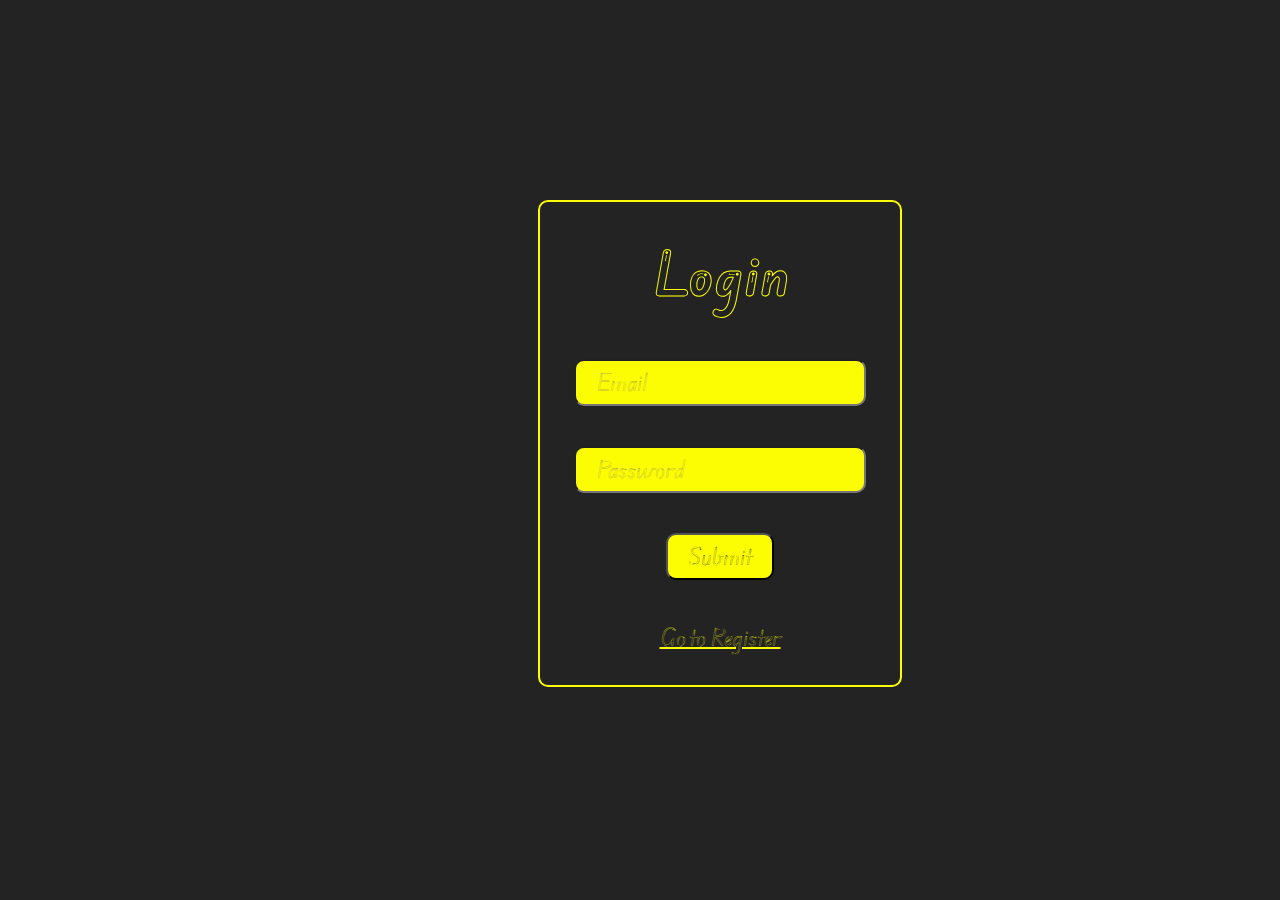
<file: index.html>
<!DOCTYPE html>
<html lang="en">

<head>
    <meta charset="UTF-8">
    <meta name="viewport" content="width=device-width, initial-scale=1.0">
    <title>Login</title>
    <link rel="stylesheet" href="/css/index.css">

<body>
    <main>
        <section class="hero">
            <div class="container">
                <div class="js-error-alert error-alert d-none">
                    <h3 class="js-error-title">This Error alert</h3>
                    <button class="js-btn-ok">OK</button>
                </div>
                <form class="js-auth-form auth-form">
                    <h1>Login</h1>
                    <input type="email" class="js-email-input" placeholder="Email" name="email"
                        aria-label="Enter you email" id="email">
                    <input type="password" class="js-password-input" placeholder="Password" name="password"
                        aria-label="Enter you password" id="password">
                    <button class="submit-btn">Submit</button>
                    <a href="/register/index.html">Go to Register</a>
                </form>
            </div>
        </section>
    </main>
    <script src="/js/utils.js"></script>
    <script src="/js/login.js"></script>
</body>

</html>
</file>
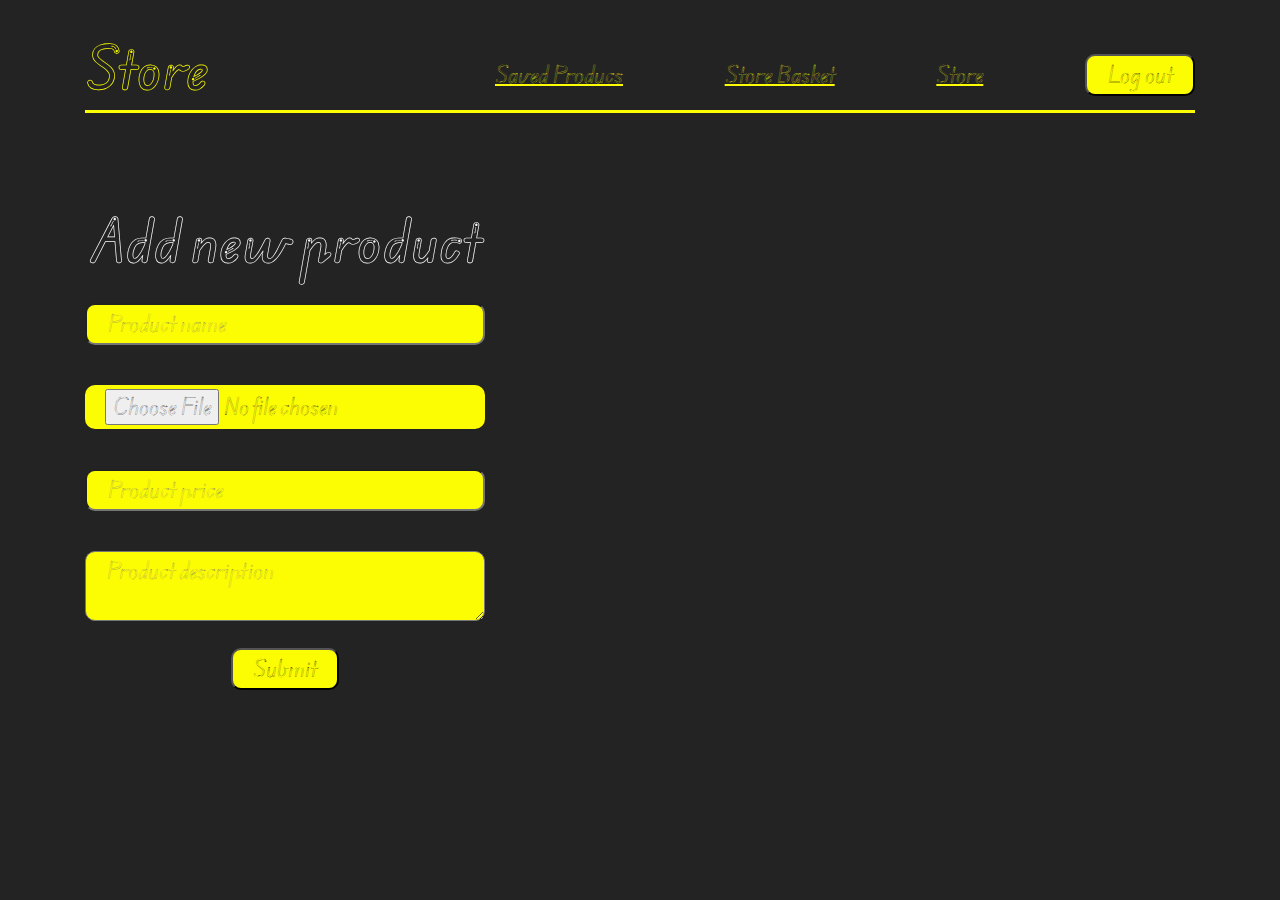
<file: admin/index.html>
<!DOCTYPE html>
<html lang="en">

<head>
    <meta charset="UTF-8">
    <meta name="viewport" content="width=device-width, initial-scale=1.0">
    <title>Admin</title>
    <link href="https://cdn.jsdelivr.net/npm/bootstrap@5.3.3/dist/css/bootstrap.min.css" rel="stylesheet"
        integrity="sha384-QWTKZyjpPEjISv5WaRU9OFeRpok6YctnYmDr5pNlyT2bRjXh0JMhjY6hW+ALEwIH" crossorigin="anonymous">
    <link rel="stylesheet" href="/css/index.css">
</head>

<body>
    <div class="container">
        <div class="js-error-alert error-alert d-none">
            <h3 class="js-error-title">This Error alert</h3>
            <button class="js-btn-ok">OK</button>
        </div>
    </div>

    <div class="modal fade js-product-modal text-center" id="exampleModal" tabindex="-1"
        aria-labelledby="exampleModalLabel" aria-hidden="true">
        <div class="modal-dialog">
            <div class="modal-content product-modal">
                <div class="modal-header">
                    <button type="button" class="btn-close" data-bs-dismiss="modal" aria-label="Close"></button>
                </div>
                <div class="modal-body">
                    <div class="img-form-box">
                        <form action="" class="js-modal-form modal-form">
                            <input type="text" class="modal-inputs js-product-name-inp" placeholder="Product name"
                                aria-label="Enter you product name" name="product_name">
                            <input type="file" class="modal-inputs js-product-img-inp"
                                aria-label="Enter you product picture" name="product_img">
                            <input type="text" class="modal-inputs js-product-price-inp" placeholder="Product price"
                                aria-label="Enter you product price" name="product_price">
                            <textarea class="modal-inputs js-product-description-area" placeholder="Product description"
                                aria-label="Enter you product description" name="product-desc"></textarea>
                            <div class="modal-form-btn-box">
                                <button class="modal-btn" data-bs-dismiss="modal" aria-label="Close">Submit</button>
                            </div>
                        </form>
                    </div>
                </div>
            </div>
        </div>
    </div>

    <div class="container">
        <div class="logo-navbar-box">
            <h1 class="store-logo-title">Store</h1>
            <div class="btn-link-box">
                <a href="/store/index.html" class="store-link-btn js-save-product-link"></a>
                <a href="/basket/index.html" class="store-link-btn js-basket-product-link">Store Basket</a>
                <a href="/store/index.html" class="store-link-btn">Store</a>
                <button class="js-log-out-btn">Log out</button>
            </div>
        </div>
    </div>
    
    <template class="js-store-temp">
        <li class="js-products-item products-item">
            <img src="https://m.media-amazon.com/images/I/51HZF6HXdWL.jpg" alt="store_product_img"
                class="js-product-img product-img">
            <h1 class="js-product-name product-name">Apple Iphone ...</h1>
            <p class="js-product-description product-description">Apple Iphone charge in 120 w and color
                black</p>
            <mark class="js-product-price product-price">500000 so'm</mark>
            <div class="product-btn-box">
                <button class="js-delete-product-btn btn btn-danger">
                    <!-- js-delete-product-icon store-icon -->
                    <svg data-slot="icon" fill="none" stroke-width="1.5" stroke="currentColor" viewBox="0 0 24 24"
                        xmlns="http://www.w3.org/2000/svg" aria-hidden="true" class="js-delete-product-icon store-icon">
                        <path stroke-linecap="round" stroke-linejoin="round"
                            d="m14.74 9-.346 9m-4.788 0L9.26 9m9.968-3.21c.342.052.682.107 1.022.166m-1.022-.165L18.16 19.673a2.25 2.25 0 0 1-2.244 2.077H8.084a2.25 2.25 0 0 1-2.244-2.077L4.772 5.79m14.456 0a48.108 48.108 0 0 0-3.478-.397m-12 .562c.34-.059.68-.114 1.022-.165m0 0a48.11 48.11 0 0 1 3.478-.397m7.5 0v-.916c0-1.18-.91-2.164-2.09-2.201a51.964 51.964 0 0 0-3.32 0c-1.18.037-2.09 1.022-2.09 2.201v.916m7.5 0a48.667 48.667 0 0 0-7.5 0">
                        </path>
                    </svg>
                </button>
                <button class="js-edit-product-btn btn btn-success" type="button" data-bs-toggle="modal"
                    data-bs-target="#exampleModal">
                    <!-- js-edit-product-icon store-icon -->
                    <svg data-slot="icon" fill="none" stroke-width="1.5" stroke="currentColor" viewBox="0 0 24 24"
                        xmlns="http://www.w3.org/2000/svg" aria-hidden="true" class="js-edit-product-icon store-icon">
                        <path stroke-linecap="round" stroke-linejoin="round"
                            d="m16.862 4.487 1.687-1.688a1.875 1.875 0 1 1 2.652 2.652L10.582 16.07a4.5 4.5 0 0 1-1.897 1.13L6 18l.8-2.685a4.5 4.5 0 0 1 1.13-1.897l8.932-8.931Zm0 0L19.5 7.125M18 14v4.75A2.25 2.25 0 0 1 15.75 21H5.25A2.25 2.25 0 0 1 3 18.75V8.25A2.25 2.25 0 0 1 5.25 6H10">
                        </path>
                    </svg>
                </button>
            </div>
        </li>
    </template>
    <main>
        <section class="hero">
            <div class="container">
                <!-- <div class="product-add-search-forms-box"> -->
                <form class="js-add-product-form add-product-form">
                    <h1 class="text-light">Add new product</h1>
                    <input type="text" class="add-product-inputs js-product-name-inp" placeholder="Product name"
                        aria-label="Enter you product name" name="product_name" id="product_name">
                    <input type="file" class="add-product-inputs js-product-img-inp" placeholder="Product img"
                        aria-label="Enter you product img" name="product_img" id="product_img">
                    <input type="number" class="add-product-inputs js-product-price-inp" placeholder="Product price"
                        aria-label="Enter you product price" name="product_price" id="product_price">
                    <textarea class="add-product-inputs js-product-description-area" placeholder="Product description"
                        aria-label="Enter you product description" name="product-desc" id="product-desc"></textarea>
                    <button class="add-product-btn">Submit</button>
                </form>
                <!-- </div> -->
                <ul class="js-products-list producs-list"></ul>
            </div>
        </section>
    </main>
    <script src="https://cdn.jsdelivr.net/npm/bootstrap@5.3.3/dist/js/bootstrap.bundle.min.js"
        integrity="sha384-YvpcrYf0tY3lHB60NNkmXc5s9fDVZLESaAA55NDzOxhy9GkcIdslK1eN7N6jIeHz"
        crossorigin="anonymous"></script>
    <script src="/js/utils.js"></script>
    <script src="/js/admin.js"></script>
</body>

</html>
</file>
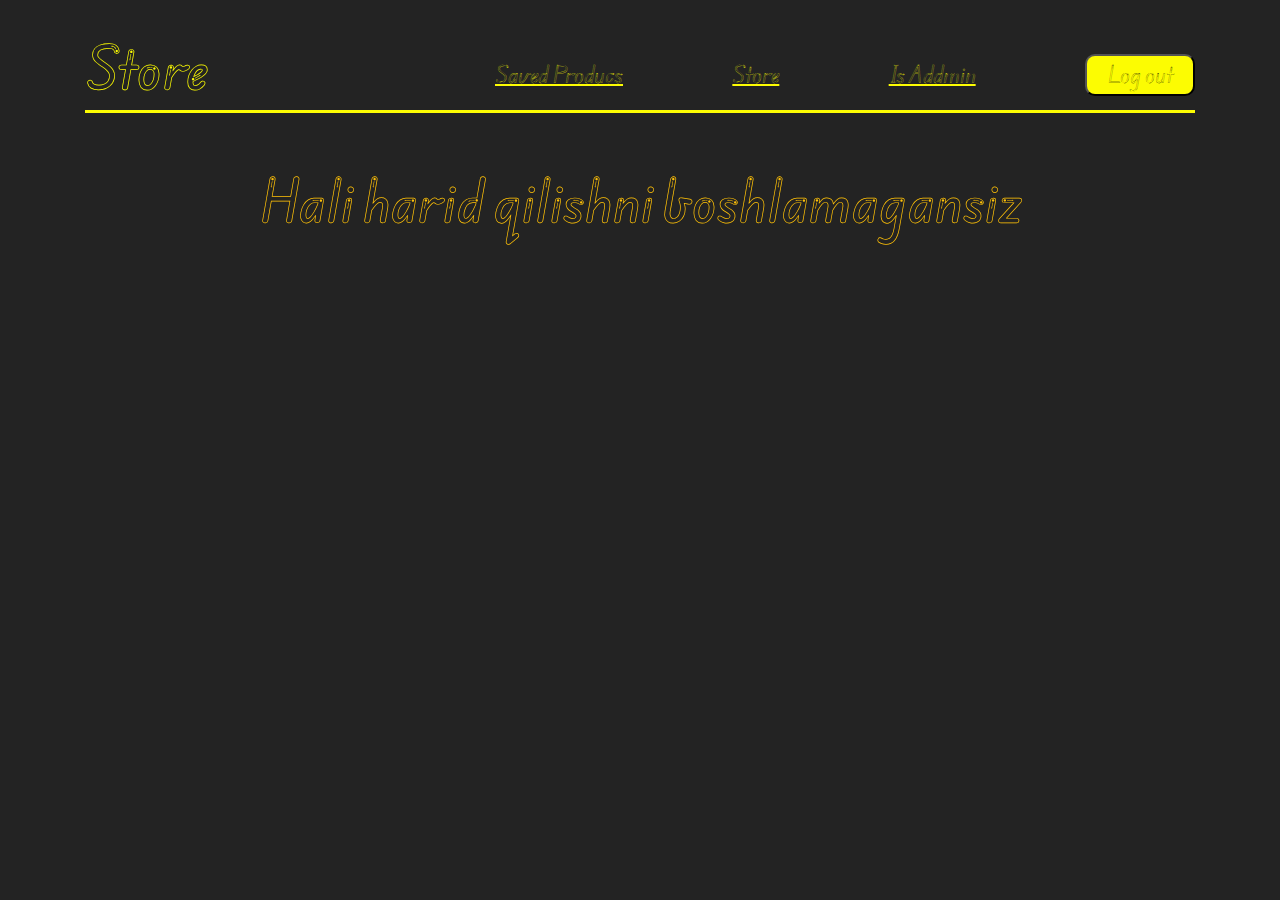
<file: basket/index.html>
<!DOCTYPE html>
<html lang="en">

<head>
    <meta charset="UTF-8">
    <meta name="viewport" content="width=device-width, initial-scale=1.0">
    <title>Basket</title>
    <link href="https://cdn.jsdelivr.net/npm/bootstrap@5.3.3/dist/css/bootstrap.min.css" rel="stylesheet"
        integrity="sha384-QWTKZyjpPEjISv5WaRU9OFeRpok6YctnYmDr5pNlyT2bRjXh0JMhjY6hW+ALEwIH" crossorigin="anonymous">
    <link rel="stylesheet" href="/css/index.css">
</head>

<body>
    <div class="modal fade js-product-modal text-center" id="exampleModal" tabindex="-1"
        aria-labelledby="exampleModalLabel" aria-hidden="true">
        <div class="modal-dialog">
            <div class="modal-content product-modal">
                <div class="modal-header">
                    <button type="button" class="btn-close" data-bs-dismiss="modal" aria-label="Close"></button>
                </div>
                <div class="modal-body">
                    <div class="img-form-box">
                        <img src="/assets/img/not_found_img.jpg" alt="product_modal_picture"
                            class="js-modal-product-img modal-product-img">
                        <form action="" class="js-modal-form modal-form">
                            <input type="text" class="modal-inputs js-product-name-inp" placeholder="Product name"
                                aria-label="Enter you product name" name="product_name" readonly>
                            <input type="text" class="modal-inputs js-product-price-inp" placeholder="Product price"
                                aria-label="Enter you product price" name="product_price" readonly>
                            <textarea class="modal-inputs js-product-description-area" placeholder="Product description"
                                aria-label="Enter you product description" name="product-desc" readonly></textarea>
                        </form>
                    </div>
                </div>
            </div>
        </div>
    </div>
    <div class="container">
        <div class="logo-navbar-box">
            <h1 class="store-logo-title">Store</h1>
            <div class="btn-link-box">
                <a href="/bookmark/index.html" class="store-link-btn js-save-product-link"></a>
                <a href="/store/index.html" class="store-link-btn js-basket-product-link">Store</a>
                <a href="/admin/index.html" class="store-link-btn">Is Addmin</a>
                <button class="js-log-out-btn">Log out</button>
            </div>
        </div>
    </div>
    <template class="js-store-temp">
        <li class="js-products-item products-item text-center">
            <h1 class="js-product-name product-name my-5">Apple Iphone ...</h1>
            <mark class="js-product-price product-price my-5">500000 so'm</mark>
            <div class="product-btn-box my-5">
                <button class="js-save-product-btn">
                    <svg data-slot="icon" fill="none" stroke-width="1.5" stroke="currentColor" viewBox="0 0 24 24"
                        xmlns="http://www.w3.org/2000/svg" aria-hidden="true" class="store-icon js-save-product-icon">
                        <path stroke-linecap="round" stroke-linejoin="round"
                            d="M17.593 3.322c1.1.128 1.907 1.077 1.907 2.185V21L12 17.25 4.5 21V5.507c0-1.108.806-2.057 1.907-2.185a48.507 48.507 0 0 1 11.186 0Z">
                        </path>
                    </svg>
                </button>
                <button class="js-add-basket-product-btn btn btn-danger">
                    <svg data-slot="icon" fill="none" stroke-width="1.5" stroke="currentColor" viewBox="0 0 24 24"
                        xmlns="http://www.w3.org/2000/svg" aria-hidden="true"
                        class="store-icon js-add-basket-product-btn-icon">
                        <path stroke-linecap="round" stroke-linejoin="round"
                            d="M2.25 3h1.386c.51 0 .955.343 1.087.835l.383 1.437M7.5 14.25a3 3 0 0 0-3 3h15.75m-12.75-3h11.218c1.121-2.3 2.1-4.684 2.924-7.138a60.114 60.114 0 0 0-16.536-1.84M7.5 14.25 5.106 5.272M6 20.25a.75.75 0 1 1-1.5 0 .75.75 0 0 1 1.5 0Zm12.75 0a.75.75 0 1 1-1.5 0 .75.75 0 0 1 1.5 0Z">
                        </path>
                    </svg>
                </button>
                <button class="js-product-info-btn" type="button" data-bs-toggle="modal" data-bs-target="#exampleModal">
                    <svg data-slot="icon" fill="none" stroke-width="1.5" stroke="currentColor" viewBox="0 0 24 24"
                        xmlns="http://www.w3.org/2000/svg" aria-hidden="true"
                        class="store-icon js-product-info-btn-icon">
                        <path stroke-linecap="round" stroke-linejoin="round"
                            d="m11.25 11.25.041-.02a.75.75 0 0 1 1.063.852l-.708 2.836a.75.75 0 0 0 1.063.853l.041-.021M21 12a9 9 0 1 1-18 0 9 9 0 0 1 18 0Zm-9-3.75h.008v.008H12V8.25Z">
                        </path>
                    </svg>
                </button>
            </div>
        </li>
    </template>
    <main>
        <section class="hero">
            <div class="container">
                <h1 class="js-full-price text-warning text-center my-5"></h1>
                <ul class="js-products-list producs-list">
                </ul>
            </div>
        </section>
    </main>
    <script src="https://cdn.jsdelivr.net/npm/bootstrap@5.3.3/dist/js/bootstrap.bundle.min.js"
        integrity="sha384-YvpcrYf0tY3lHB60NNkmXc5s9fDVZLESaAA55NDzOxhy9GkcIdslK1eN7N6jIeHz"
        crossorigin="anonymous"></script>
    <script src="/js/utils.js"></script>
    <script src="/js/basket.js"></script>
</body>

</html>
</file>
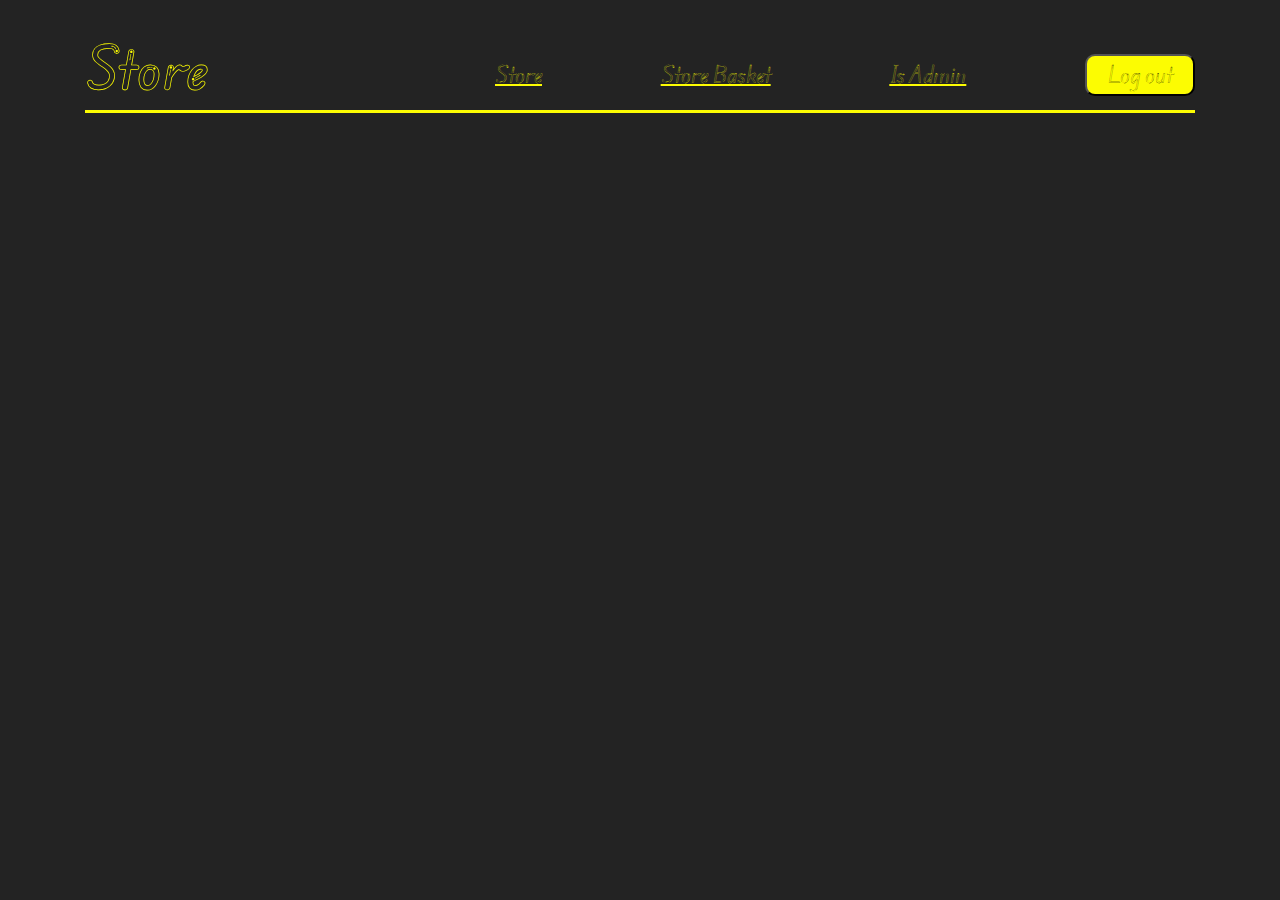
<file: bookmark/index.html>
<!DOCTYPE html>
<html lang="en">

<head>
    <meta charset="UTF-8">
    <meta name="viewport" content="width=device-width, initial-scale=1.0">
    <title>Bookmark</title>
    <link href="https://cdn.jsdelivr.net/npm/bootstrap@5.3.3/dist/css/bootstrap.min.css" rel="stylesheet"
        integrity="sha384-QWTKZyjpPEjISv5WaRU9OFeRpok6YctnYmDr5pNlyT2bRjXh0JMhjY6hW+ALEwIH" crossorigin="anonymous">
    <link rel="stylesheet" href="/css/index.css">
</head>

<body>
    <div class="modal fade js-product-modal text-center" id="exampleModal" tabindex="-1"
        aria-labelledby="exampleModalLabel" aria-hidden="true">
        <div class="modal-dialog">
            <div class="modal-content product-modal">
                <div class="modal-header">
                    <button type="button" class="btn-close" data-bs-dismiss="modal" aria-label="Close"></button>
                </div>
                <div class="modal-body">
                    <div class="img-form-box">
                        <img src="/assets/img/not_found_img.jpg" alt="product_modal_picture"
                            class="js-modal-product-img modal-product-img">
                        <form action="" class="js-modal-form modal-form">
                            <input type="text" class="modal-inputs js-product-name-inp" placeholder="Product name"
                                aria-label="Enter you product name" name="product_name" readonly>
                            <input type="text" class="modal-inputs js-product-price-inp" placeholder="Product price"
                                aria-label="Enter you product price" name="product_price" readonly>
                            <textarea class="modal-inputs js-product-description-area" placeholder="Product description"
                                aria-label="Enter you product description" name="product-desc" readonly></textarea>
                        </form>
                    </div>
                </div>
            </div>
        </div>
    </div>
    <div class="container">
        <div class="logo-navbar-box">
            <h1 class="store-logo-title">Store</h1>
            <div class="btn-link-box">
                <a href="/store/index.html" class="store-link-btn">Store</a>
                <a href="/basket/index.html" class="store-link-btn js-basket-product-link">Store Basket</a>
                <a href="/admin/index.html" class="store-link-btn">Is Admin</a>
                <button class="js-log-out-btn">Log out</button>
            </div>
        </div>
    </div>
    <template class="js-store-temp">
        <li class="js-products-item products-item">
            <img src="https://m.media-amazon.com/images/I/51HZF6HXdWL.jpg" alt="store_product_img"
                class="js-product-img product-img">
            <h1 class="js-product-name product-name">Apple Iphone ...</h1>
            <p class="js-product-description product-description">Apple Iphone charge in 120 w and color
                black</p>
            <mark class="js-product-price product-price">500000 so'm</mark>
            <div class="product-btn-box">
                <button class="js-delete-save-product-btn">
                    <svg data-slot="icon" fill="none" stroke-width="1.5" stroke="currentColor" viewBox="0 0 24 24"
                        xmlns="http://www.w3.org/2000/svg" aria-hidden="true"
                        class="js-delete-save-product-icon store-icon">
                        <path stroke-linecap="round" stroke-linejoin="round"
                            d="M16.5 3.75V16.5L12 14.25 7.5 16.5V3.75m9 0H18A2.25 2.25 0 0 1 20.25 6v12A2.25 2.25 0 0 1 18 20.25H6A2.25 2.25 0 0 1 3.75 18V6A2.25 2.25 0 0 1 6 3.75h1.5m9 0h-9">
                        </path>
                    </svg>
                </button>
                <button class="js-add-basket-product-btn">
                    <svg data-slot="icon" fill="none" stroke-width="1.5" stroke="currentColor" viewBox="0 0 24 24"
                        xmlns="http://www.w3.org/2000/svg" aria-hidden="true"
                        class="store-icon js-add-basket-product-btn-icon">
                        <path stroke-linecap="round" stroke-linejoin="round"
                            d="M2.25 3h1.386c.51 0 .955.343 1.087.835l.383 1.437M7.5 14.25a3 3 0 0 0-3 3h15.75m-12.75-3h11.218c1.121-2.3 2.1-4.684 2.924-7.138a60.114 60.114 0 0 0-16.536-1.84M7.5 14.25 5.106 5.272M6 20.25a.75.75 0 1 1-1.5 0 .75.75 0 0 1 1.5 0Zm12.75 0a.75.75 0 1 1-1.5 0 .75.75 0 0 1 1.5 0Z">
                        </path>
                    </svg>
                </button>
                <button class="js-product-info-btn" type="button" data-bs-toggle="modal" data-bs-target="#exampleModal">
                    <svg data-slot="icon" fill="none" stroke-width="1.5" stroke="currentColor" viewBox="0 0 24 24"
                        xmlns="http://www.w3.org/2000/svg" aria-hidden="true"
                        class="store-icon js-product-info-btn-icon">
                        <path stroke-linecap="round" stroke-linejoin="round"
                            d="m11.25 11.25.041-.02a.75.75 0 0 1 1.063.852l-.708 2.836a.75.75 0 0 0 1.063.853l.041-.021M21 12a9 9 0 1 1-18 0 9 9 0 0 1 18 0Zm-9-3.75h.008v.008H12V8.25Z">
                        </path>
                    </svg>
                </button>
            </div>
        </li>
    </template>
    <main>
        <section class="hero">
            <div class="container">
                <ul class="js-products-list producs-list"></ul>
            </div>
        </section>
    </main>
    <script src="https://cdn.jsdelivr.net/npm/bootstrap@5.3.3/dist/js/bootstrap.bundle.min.js"
        integrity="sha384-YvpcrYf0tY3lHB60NNkmXc5s9fDVZLESaAA55NDzOxhy9GkcIdslK1eN7N6jIeHz"
        crossorigin="anonymous"></script>
    <script src="/js/utils.js"></script>
    <script src="/js/bookmark.js"></script>
</body>

</html>
</file>
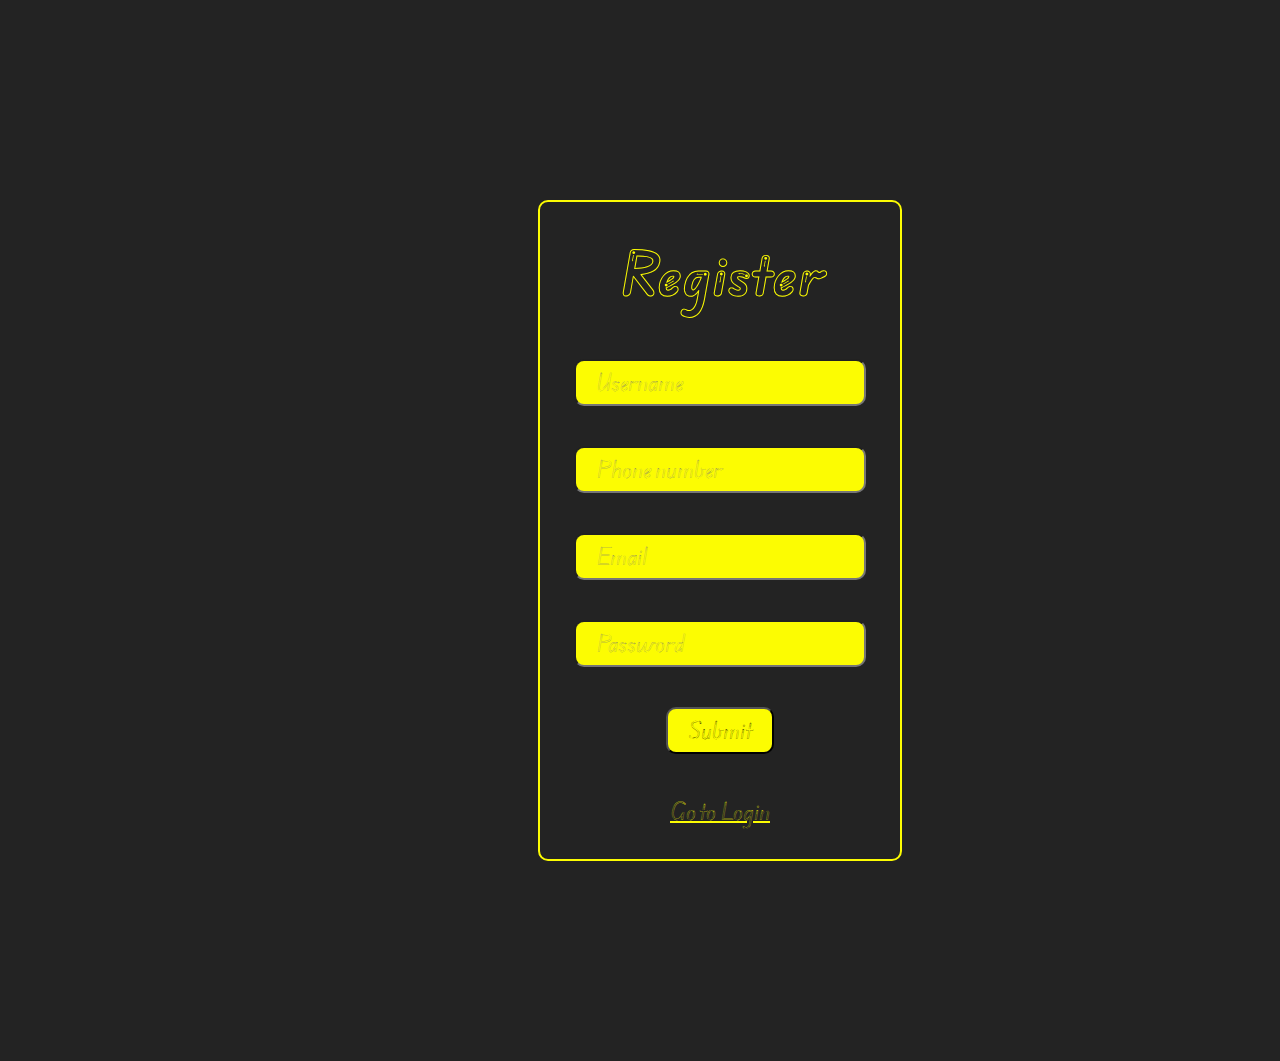
<file: register/index.html>
<!DOCTYPE html>
<html lang="en">

<head>
    <meta charset="UTF-8">
    <meta name="viewport" content="width=device-width, initial-scale=1.0">
    <title>Register</title>
    <link rel="stylesheet" href="/css/index.css">

<body>
    <main>
        <section class="hero">
            <div class="container">
                <div class="js-error-alert error-alert d-none">
                    <h3 class="js-error-title">This Error alert</h3>
                    <button class="js-btn-ok">OK</button>
                </div>
                <form class="js-auth-form auth-form">
                    <h1>Register</h1>
                    <input type="text" class="js-user_name-input" , placeholder="Username" name="user_name"
                        aria-label="Enter you user name" id="user_name">
                    <input type="tel" class="js-phone-num-input" , placeholder="Phone number" name="phone" id="phone">
                    <input type="email" class="js-email-input" placeholder="Email" name="email"
                        aria-label="Enter you email" id="email">
                    <input type="password" class="js-password-input" placeholder="Password" name="password"
                        aria-label="Enter you password" id="password">
                    <button class="submit-btn">Submit</button>
                    <a href="/index.html">Go to Login</a>
                </form>
            </div>
        </section>
    </main>
    <script src="/js/utils.js"></script>
    <script src="/js/register.js"></script>
</body>
</html>
</file>
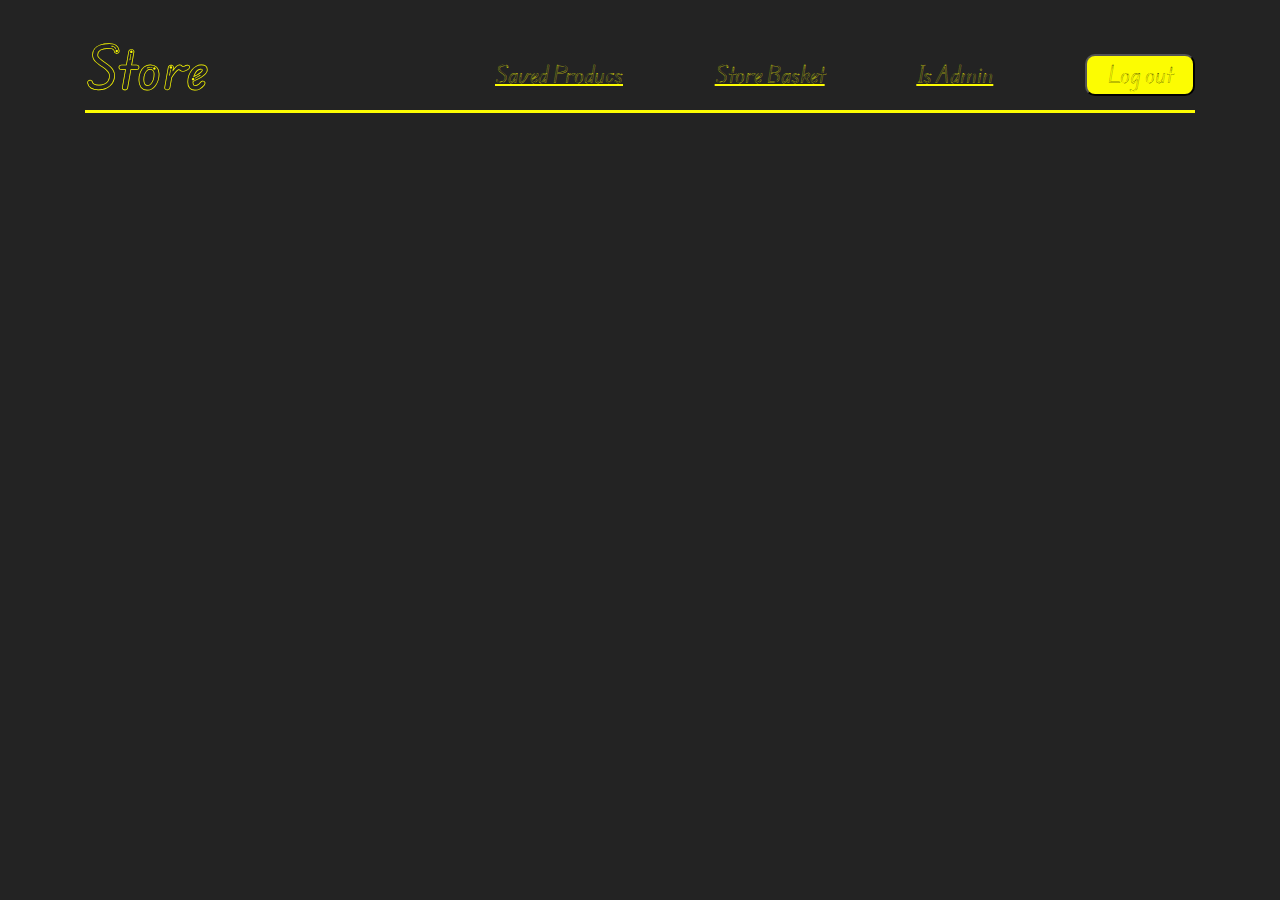
<file: store/index.html>
<!DOCTYPE html>
<html lang="en">

<head>
    <meta charset="UTF-8">
    <meta name="viewport" content="width=device-width, initial-scale=1.0">
    <title>Store</title>
    <link href="https://cdn.jsdelivr.net/npm/bootstrap@5.3.3/dist/css/bootstrap.min.css" rel="stylesheet"
        integrity="sha384-QWTKZyjpPEjISv5WaRU9OFeRpok6YctnYmDr5pNlyT2bRjXh0JMhjY6hW+ALEwIH" crossorigin="anonymous">
    <link rel="stylesheet" href="/css/index.css">
</head>

<body>
    <!-- -->
    <div class="modal fade js-product-modal text-center" id="exampleModal" tabindex="-1"
        aria-labelledby="exampleModalLabel" aria-hidden="true">
        <div class="modal-dialog">
            <div class="modal-content product-modal">
                <div class="modal-header">
                    <button type="button" class="btn-close" data-bs-dismiss="modal" aria-label="Close"></button>
                </div>
                <div class="modal-body">
                    <div class="img-form-box">
                        <img src="/assets/img/not_found_img.jpg" alt="product_modal_picture"
                            class="js-modal-product-img modal-product-img">
                        <form action="" class="js-modal-form modal-form">
                            <input type="text" class="modal-inputs js-product-name-inp" placeholder="Product name"
                                aria-label="Enter you product name" name="product_name" readonly>
                            <input type="text" class="modal-inputs js-product-price-inp" placeholder="Product price"
                                aria-label="Enter you product price" name="product_price" readonly>
                            <textarea class="modal-inputs js-product-description-area" placeholder="Product description"
                                aria-label="Enter you product description" name="product-desc" readonly></textarea>
                        </form>
                    </div>
                </div>
            </div>
        </div>
    </div>
    <!--  -->
    <div class="container">
        <div class="logo-navbar-box">
            <h1 class="store-logo-title">Store</h1>
            <div class="btn-link-box">
                <a href="/bookmark/index.html" class="store-link-btn js-save-product-link"></a>
                <a href="/basket/index.html" class="store-link-btn js-basket-product-link">Store Basket</a>
                <a href="/admin/index.html" class="store-link-btn">Is Admin</a>
                <button class="js-log-out-btn">Log out</button>
            </div>
        </div>
    </div>
    <!--  -->
    <template class="js-store-temp">
        <li class="js-products-item products-item">
            <img src="https://m.media-amazon.com/images/I/51HZF6HXdWL.jpg" alt="store_product_img"
                class="js-product-img product-img">
            <h1 class="js-product-name product-name">Apple Iphone ...</h1>
            <p class="js-product-description product-description">Apple Iphone charge in 120 w and color
                black</p>
            <mark class="js-product-price product-price">500000 so'm</mark>
            <div class="product-btn-box">
                <button class="js-save-product-btn">
                    <svg data-slot="icon" fill="none" stroke-width="1.5" stroke="currentColor" viewBox="0 0 24 24"
                        xmlns="http://www.w3.org/2000/svg" aria-hidden="true" class="store-icon js-save-product-icon">
                        <path stroke-linecap="round" stroke-linejoin="round"
                            d="M17.593 3.322c1.1.128 1.907 1.077 1.907 2.185V21L12 17.25 4.5 21V5.507c0-1.108.806-2.057 1.907-2.185a48.507 48.507 0 0 1 11.186 0Z">
                        </path>
                    </svg>
                </button>
                <button class="js-add-basket-product-btn">
                    <svg data-slot="icon" fill="none" stroke-width="1.5" stroke="currentColor" viewBox="0 0 24 24"
                        xmlns="http://www.w3.org/2000/svg" aria-hidden="true"
                        class="store-icon js-add-basket-product-btn-icon">
                        <path stroke-linecap="round" stroke-linejoin="round"
                            d="M2.25 3h1.386c.51 0 .955.343 1.087.835l.383 1.437M7.5 14.25a3 3 0 0 0-3 3h15.75m-12.75-3h11.218c1.121-2.3 2.1-4.684 2.924-7.138a60.114 60.114 0 0 0-16.536-1.84M7.5 14.25 5.106 5.272M6 20.25a.75.75 0 1 1-1.5 0 .75.75 0 0 1 1.5 0Zm12.75 0a.75.75 0 1 1-1.5 0 .75.75 0 0 1 1.5 0Z">
                        </path>
                    </svg>
                </button>
                <button class="js-product-info-btn" type="button" data-bs-toggle="modal" data-bs-target="#exampleModal">
                    <svg data-slot="icon" fill="none" stroke-width="1.5" stroke="currentColor" viewBox="0 0 24 24"
                        xmlns="http://www.w3.org/2000/svg" aria-hidden="true"
                        class="store-icon js-product-info-btn-icon">
                        <path stroke-linecap="round" stroke-linejoin="round"
                            d="m11.25 11.25.041-.02a.75.75 0 0 1 1.063.852l-.708 2.836a.75.75 0 0 0 1.063.853l.041-.021M21 12a9 9 0 1 1-18 0 9 9 0 0 1 18 0Zm-9-3.75h.008v.008H12V8.25Z">
                        </path>
                    </svg>
                </button>
            </div>
        </li>
    </template>
    <!--  -->
    <main>
        <section class="hero">
            <div class="container">
                <ul class="js-products-list producs-list">
                </ul>
            </div>
        </section>
    </main>
    <script src="https://cdn.jsdelivr.net/npm/bootstrap@5.3.3/dist/js/bootstrap.bundle.min.js"
        integrity="sha384-YvpcrYf0tY3lHB60NNkmXc5s9fDVZLESaAA55NDzOxhy9GkcIdslK1eN7N6jIeHz"
        crossorigin="anonymous"></script>
    <script src="/js/utils.js"></script>
    <script src="/js/index.js"></script>
</body>

</html>
</file>
<file: css/index.css>
@font-face {
    font-family: "Edu";
    src: url("/assets/fonts/EduAUVICWANTArrows-VariableFont_wght.ttf");
}

*::before,
*::after,
* {
    margin: 0;
    padding: 0;
    font-size: 20px;
    font-family: "Edu";
    list-style: none;
}

body {
    box-sizing: border-box;
    background: rgba(0, 0, 0, 0.861);
}

.container {
    width: 1440px;
    margin-inline: auto;
}

.logo-navbar-box {
    display: flex;
    align-items: center;
    justify-content: space-between;
    border-bottom: 3px solid #fcfc02;
    padding-top: 2rem;
}

.store-logo-title {
    font-size: 50px;
    color: #fcfc02;
}

.btn-link-box {
    width: 700px;
    display: flex;
    align-items: center;
    justify-content: space-between;
}

button,
input,
textarea {
    border-radius: 10px;
    background: #fcfc02;
    padding-inline: 1rem;
    padding-block: 0.2rem;
}

.auth-form {
    width: 25%;
    border: 2px solid #fcfc02;
    border-radius: 10px;
    padding-block: 1.5rem;
    margin-inline: auto;
    margin-block: 10rem;
    text-align: center;
}

.auth-form>input,
.auth-form>button {
    display: block;
    margin-block: 2rem;
    margin-inline: auto;
}

.auth-form>h1 {
    color: #fcfc02;
    font-size: 50px;
}

.auth-form>a,
.store-link-btn {
    color: #fcfc02;
}

.js-error-alert {
    width: 100%;
    height: 4rem;
    border-radius: 10px;
    background: red;
    color: white;
    padding-inline: 1rem;
    display: flex;
    align-items: center;
    justify-content: space-between;
    margin-top: 1rem;
}

.d-none {
    display: none;
}

.producs-list {
    margin-block: 5rem;
    display: flex;
    align-items: center;
    justify-content: space-between;
    flex-wrap: wrap;
}

.products-item {
    width: 300px;
    height: 23.5rem;
    padding: 1rem;
    box-shadow: 0 4px 8px 0 #fcfc02, 0 6px 20px 0 #fcfc01;
    border-radius: 10px;
    margin-block: 1rem;
    margin-inline: 1rem;
}

.product-img {
    width: 100%;
    height: 10rem;
}

.product-name {
    font-size: 30px;
    margin-block: 5px;
    color: #fcfc02;
}

.product-description {
    font-size: 18px;
    color: white;
    margin-bottom: 10px;
}

.product-price {
    background: blue;
    color: white;
    padding: 5px;
    margin-bottom: 5px;
    border-top-right-radius: 10px;
    border-bottom-right-radius: 10px;
}

.product-btn-box {
    margin-block: 1rem;
    display: flex;
    align-items: center;
    justify-content: space-between;
}

.store-icon {
    width: 25px;
    height: 20px;
}

.modal-product-img,
.modal-form {
    width: 80%;
    height: 20rem;
    margin-inline: auto;
    border-radius: 10px;
}
.modal-inputs, .add-product-inputs{
    width: 100%;
    margin-block: 1rem;
}
/* .product-add-search-forms-box{
    display: flex;
    align-items: center;
    justify-content: space-between;
} */
.add-product-form{
    text-align: center;
    margin-block: 5rem;
    width: 400px;
}
</file>
